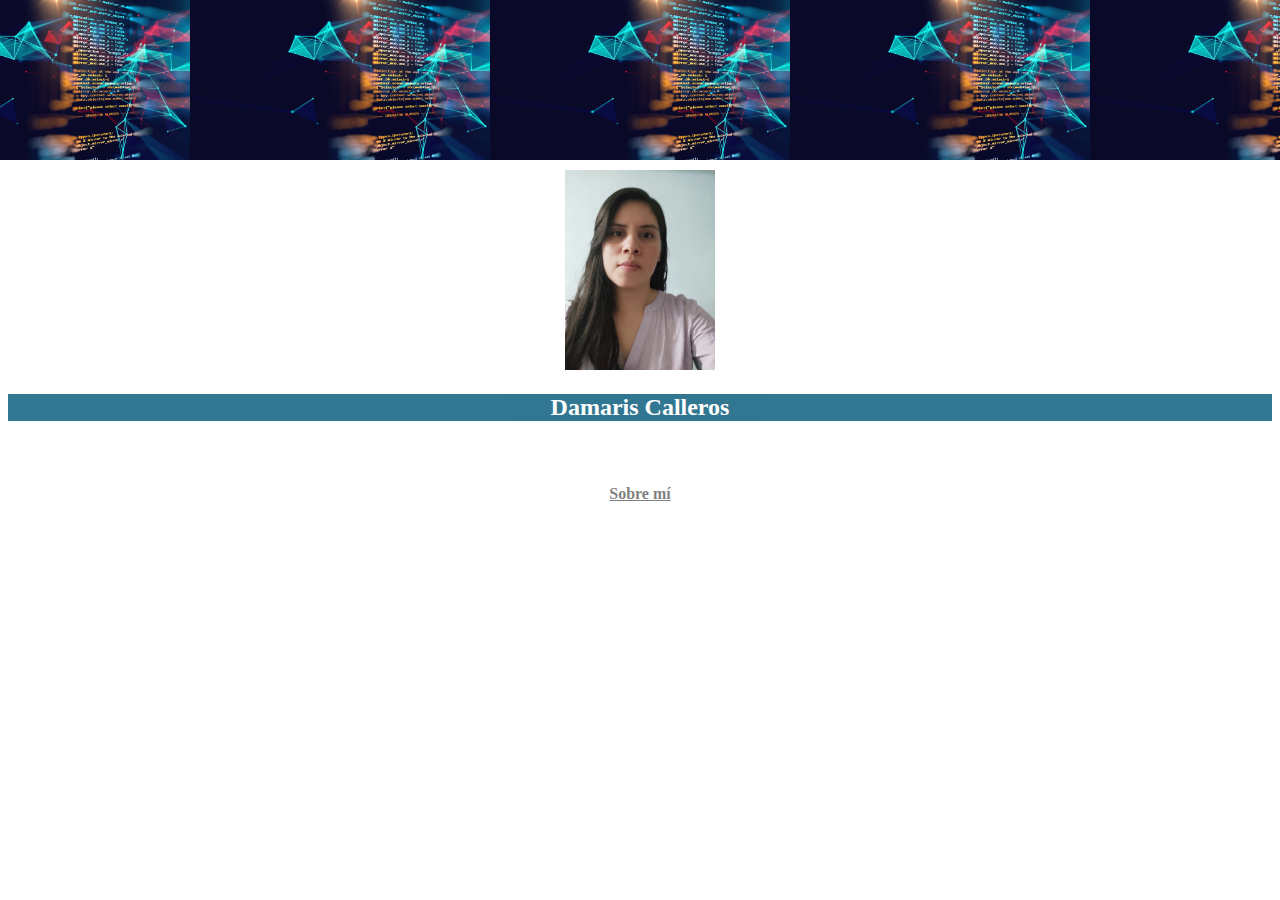
<file: index.html>
<!DOCTYPE html>
<html lang="en">
<head>
    <meta charset="UTF-8">
    <meta name="viewport" content="width=device-width, initial-scale=1.0">
    <title>Inicio</title>
    <link rel="stylesheet" href="./css/style.css" />

</head>
<br>
<br>
<br>
<br>
<br>
<br>
<br>
<br>
<br>

<body class = "fondo">
    <section  class="perfil">
        <img src="./img/Foto_perfil.png"  width="150" alt="Foto de perfil Damaris Calleros" />
    </section> 
    <div>
        <h2>
            Damaris Calleros 
        </h2>
    </div> 
</body>
<br>
<br>
<footer class="pie">
    <span><a class="pie" href="./sobremi.html">Sobre mí</a></span>
</footer>
</html>
</file>
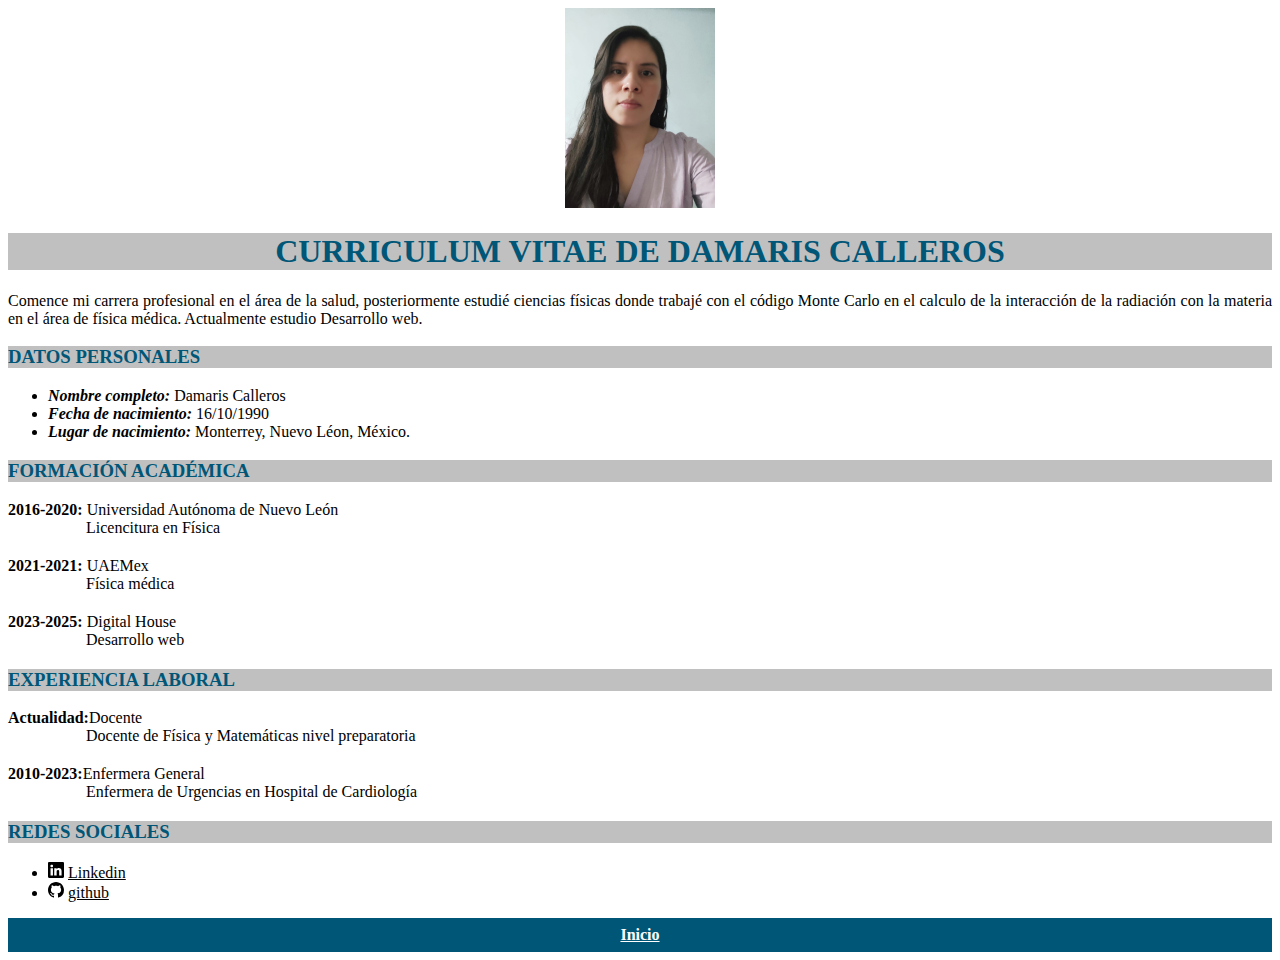
<file: sobremi.html>
<!DOCTYPE html>
<html lang="es">
  <head>
    <meta charset="UTF-8" />
    <meta name="viewport" content="width=device-width, initial-scale=1.0" />
    <title>CV DAMARIS CALLEROS</title>
    <link rel="stylesheet" href="./css/style.css" />
  </head>
  <body>
    <section #perfil class="perfil">
      <img
        src="./img/Foto_perfil.png"
        width="150"
        alt="Foto de perfil Damaris Calleros"
      />
      <div>
        <h1 class="linea-encabezado">CURRICULUM VITAE DE Damaris Calleros</h1>
        <p class="texto-perfil">
          Comence mi carrera profesional en el área de la salud, posteriormente estudié ciencias físicas donde trabajé con el código Monte Carlo en el calculo de la interacción de la radiación con la materia en el área de física médica. Actualmente estudio Desarrollo web. 
        </p>
      </div>
    </section>

    <section #datosPersonales>
      <h3 class="linea-encabezado">Datos personales</h3>
      <ul>
        <li><span class="items">Nombre completo: </span> Damaris Calleros</li>
        <li><span class="items">Fecha de nacimiento: </span> 16/10/1990</li>
        <li><span class="items">Lugar de nacimiento: </span> Monterrey, Nuevo Léon, México.</li>
      </ul>
    </section>

    <section #formacionAcademica>
      <h3 class="linea-encabezado">Formación académica</h3>
      <ul class="lista-anio">
        <li class="anio">
          <span class="texto-negrita"> 2016-2020:</span> Universidad Autónoma de Nuevo León <br />
          <span class="espacio-izq">Licencitura en Física</span>
        </li>

        <li class="anio">
          <span class="texto-negrita">2021-2021:</span> UAEMex <br />
          <span class="espacio-izq"
            >Física médica</span
          >
        </li>
        <li class="anio">
          <span class="texto-negrita">2023-2025:</span> Digital House <br />
          <span class="espacio-izq"
            >Desarrollo web</span
          >
        </li>
      </ul>
    </section>

    <section #experienciaLaboral>
      <h3 class="linea-encabezado">Experiencia Laboral</h3>
      <ul class="lista-anio">
        <li class="anio">
          <span class="texto-negrita"> Actualidad:</span>Docente <br />
          <span class="espacio-izq"
            >Docente de Física y Matemáticas nivel preparatoria</span
          >
        </li>
        <li class="anio">
          <span class="texto-negrita"> 2010-2023:</span>Enfermera General<br />
          <span class="espacio-izq"
            >Enfermera de Urgencias en Hospital de Cardiología</span
          >
      </ul>
    </section>

    <section #redessociales>
      <h3 class="linea-encabezado">Redes sociales</h3>
      <ul>
        <li>
          <svg xmlns="http://www.w3.org/2000/svg" width="16" height="16" fill="currentColor" class="bi bi-linkedin" viewBox="0 0 16 16">
            <path d="M0 1.146C0 .513.526 0 1.175 0h13.65C15.474 0 16 .513 16 1.146v13.708c0 .633-.526 1.146-1.175 1.146H1.175C.526 16 0 15.487 0 14.854V1.146zm4.943 12.248V6.169H2.542v7.225h2.401zm-1.2-8.212c.837 0 1.358-.554 1.358-1.248-.015-.709-.52-1.248-1.342-1.248-.822 0-1.359.54-1.359 1.248 0 .694.521 1.248 1.327 1.248h.016zm4.908 8.212V9.359c0-.216.016-.432.08-.586.173-.431.568-.878 1.232-.878.869 0 1.216.662 1.216 1.634v3.865h2.401V9.25c0-2.22-1.184-3.252-2.764-3.252-1.274 0-1.845.7-2.165 1.193v.025h-.016a5.54 5.54 0 0 1 .016-.025V6.169h-2.4c.03.678 0 7.225 0 7.225h2.4z"/>
          </svg>
          <a class="linkedin" href="https://www.linkedin.com/in/damariscalleros/">Linkedin</a>
        </li>
        <li>
          <svg xmlns="http://www.w3.org/2000/svg" width="16" height="16" fill="currentColor" class="bi bi-github" viewBox="0 0 16 16">
            <path d="M8 0C3.58 0 0 3.58 0 8c0 3.54 2.29 6.53 5.47 7.59.4.07.55-.17.55-.38 0-.19-.01-.82-.01-1.49-2.01.37-2.53-.49-2.69-.94-.09-.23-.48-.94-.82-1.13-.28-.15-.68-.52-.01-.53.63-.01 1.08.58 1.23.82.72 1.21 1.87.87 2.33.66.07-.52.28-.87.51-1.07-1.78-.2-3.64-.89-3.64-3.95 0-.87.31-1.59.82-2.15-.08-.2-.36-1.02.08-2.12 0 0 .67-.21 2.2.82.64-.18 1.32-.27 2-.27.68 0 1.36.09 2 .27 1.53-1.04 2.2-.82 2.2-.82.44 1.1.16 1.92.08 2.12.51.56.82 1.27.82 2.15 0 3.07-1.87 3.75-3.65 3.95.29.25.54.73.54 1.48 0 1.07-.01 1.93-.01 2.2 0 .21.15.46.55.38A8.012 8.012 0 0 0 16 8c0-4.42-3.58-8-8-8z"/>
          </svg>
          <a class="linkedin" href="https://github.com/damariscall">github</a>
        </li>
      </ul>
    </section>
  </body>
  <footer>
    <div>
      <span><a href="./index.html">Inicio</a></span>
    </div>
  </footer>
</html>
</file>
<file: css/style.css>
.perfil{
    text-align: center;
}
.linea-encabezado {
    background: silver;
    color: #005677;
    text-transform: uppercase;
}

.texto-perfil {
    text-align: justify;
}


.items {
    font-style: italic;
    font-weight: bold;
}

.lista-anio, .sub-lista{
    list-style: none;
    padding: 0;
    margin: 0;
}

.anio {
    margin-bottom: 20px;
}

.sub-lista {
    margin-top: 5px;
    margin-left: 20px;
}

.texto-negrita {
    font-weight: bold;
}
.espacio-izq {
    margin-left: 78px;
}
footer {
    text-align: center;
    font-weight: bold;
    background: #005677;
    color: #ffffff;
    padding: 8px;
}

.img-footer {
    padding-left: 10px;
    padding-right: 10px;
}

a {
    color: #FFFFFF;
    
}
/* index.html*/

.fondo {
    background-image: url('../img/programacion.png');
    /*background-repeat: repeat-x; */
    background-repeat: repeat-x;
    background-attachment: fixed;
    background-position: center top;
    background-size: 300px;
}

h2{
    font-style: Arial;
    color: white;
    text-align: center;
    background-color:  #005677;
    opacity: 0.8;
}

a.pie {
    color: black;
    background-color: white;
}

footer.pie {
    color: black;
    background:white ;
    opacity: 0.5;
}
a.linkedin {
    color: black;


}
</file>
